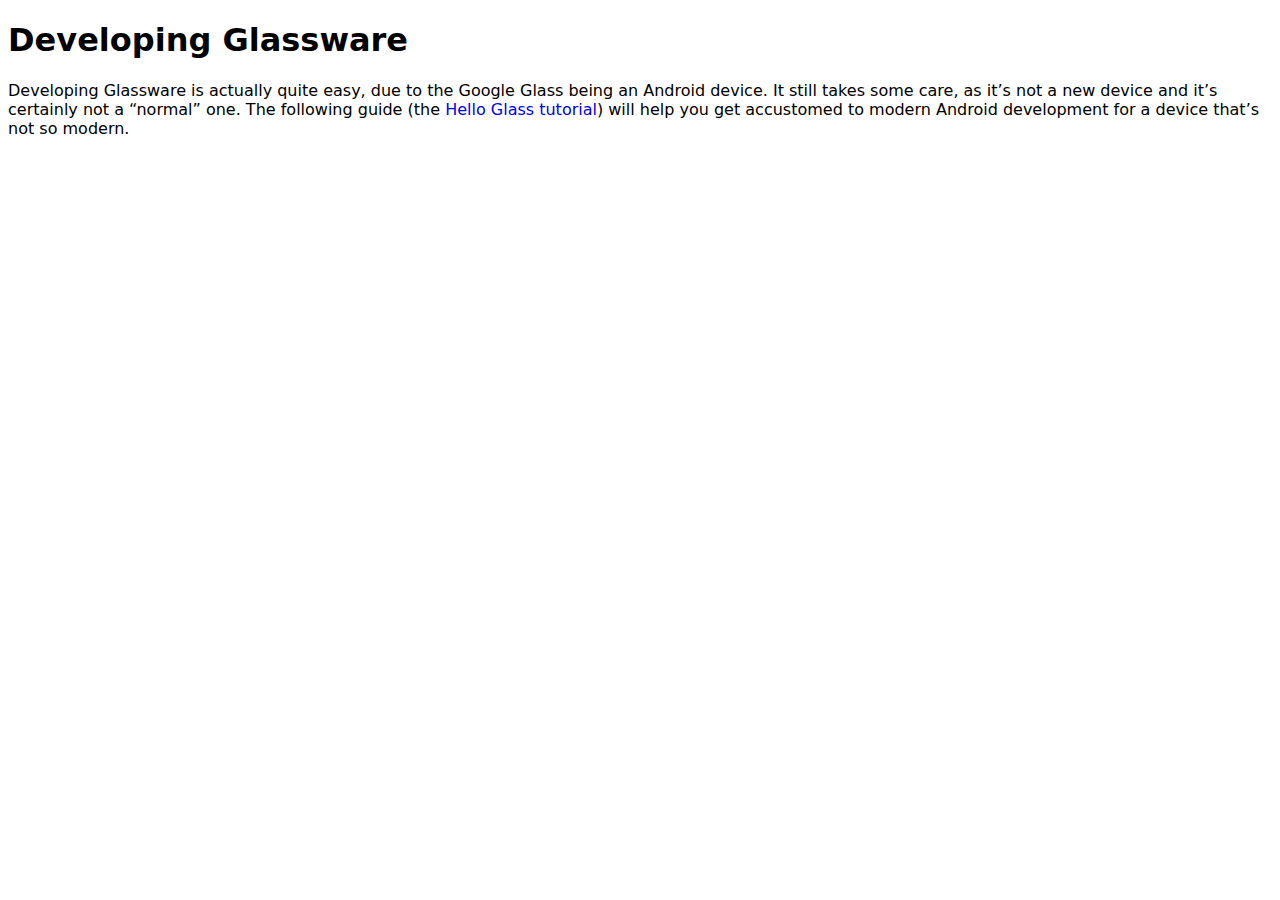
<file: development/index.html>
<!DOCTYPE html>
<html>
<head>
<meta charset="utf-8" />
<meta name="viewport" content="width=device-width,initial-scale=1" />
<title></title>
<link rel="stylesheet" href="/lib/style.css">
</head>
<body>
<h1 id="developing-glassware">Developing Glassware</h1>
<p>Developing Glassware is actually quite easy, due to the Google Glass being an Android device. It still takes some care, as it&#8217;s not a new device and it&#8217;s certainly not a &#8220;normal&#8221; one. The following guide (the <a href="./hello-glass.html">Hello Glass tutorial</a>) will help you get accustomed to modern Android development for a device that&#8217;s not so modern.</p>
</body>
</html>
</file>
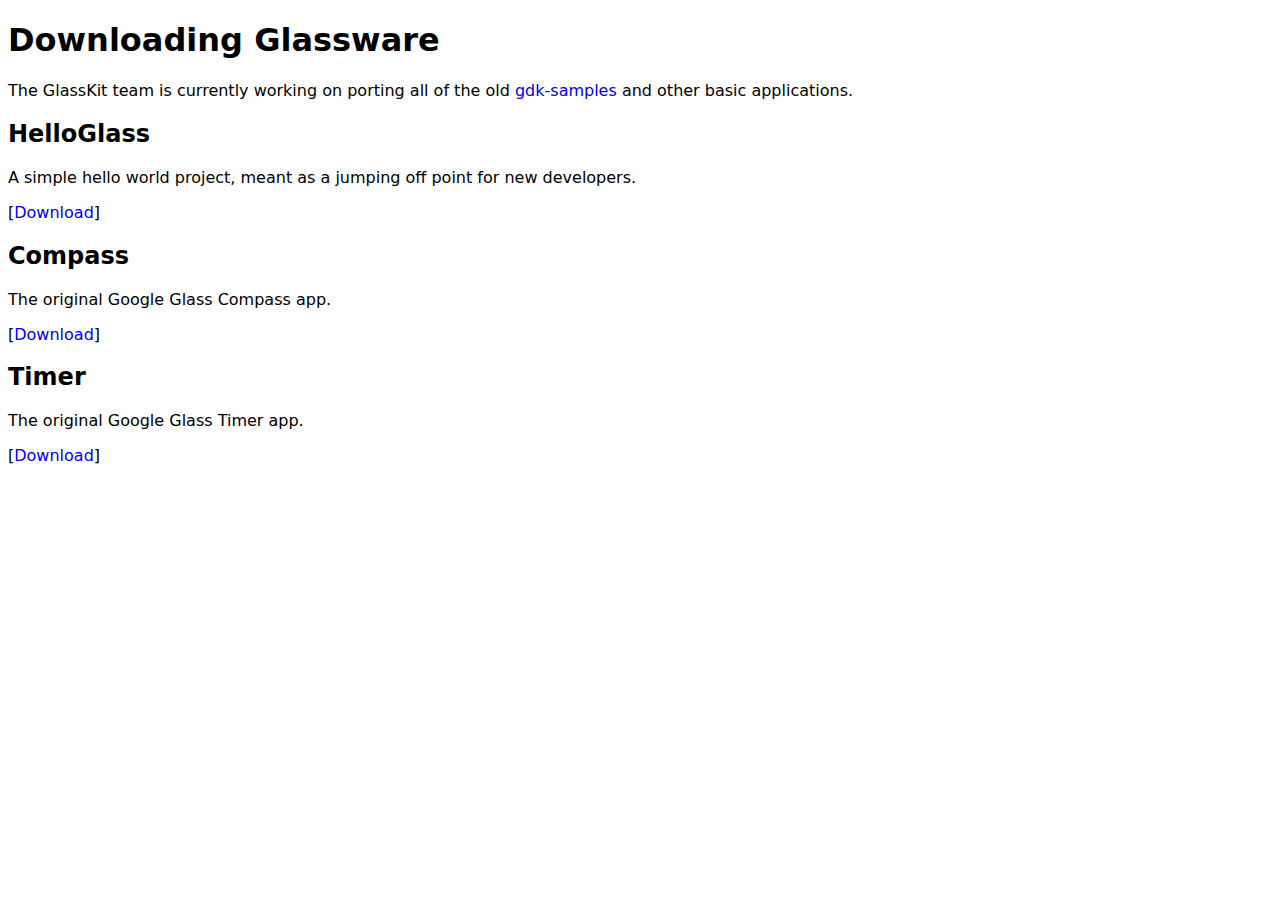
<file: glassware/index.html>
<!DOCTYPE html>
<html>
<head>
<meta charset="utf-8" />
<meta name="viewport" content="width=device-width,initial-scale=1" />
<title></title>
<link rel="stylesheet" href="/lib/style.css">
</head>
<body>
<h1 id="downloading-glassware">Downloading Glassware</h1>
<p>The GlassKit team is currently working on porting all of the old <a href="https://github.com/googleglass/">gdk-samples</a> and other basic applications.</p>
<h2 id="helloglass">HelloGlass</h2>
<p>A simple hello world project, meant as a jumping off point for new developers.</p>
<p>[<a href="https://github.com/GlassKit/HelloGlass/releases/download/v1.0.0/HelloGlass.apk">Download</a>]</p>
<h2 id="compass">Compass</h2>
<p>The original Google Glass Compass app.</p>
<p>[<a href="https://github.com/GlassKit/Compass/releases/download/v1.0.0/Compass.apk">Download</a>]</p>
<h2 id="timer">Timer</h2>
<p>The original Google Glass Timer app.</p>
<p>[<a href="https://github.com/GlassKit/Timer/releases/download/v1.0.0/Timer.apk">Download</a>]</p>
</body>
</html>
</file>
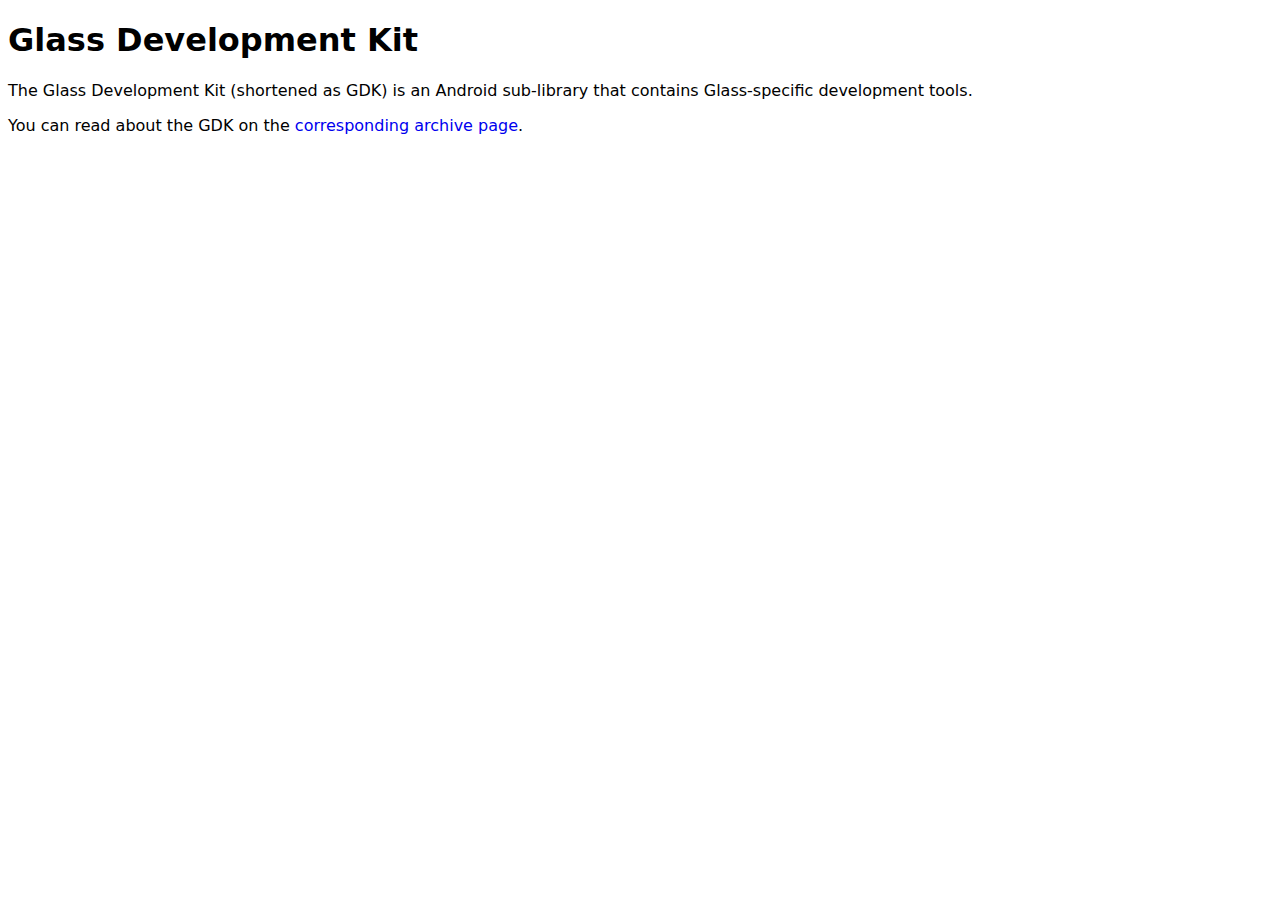
<file: development/gdk/index.html>
<!DOCTYPE html>
<html>
<head>
<meta charset="utf-8" />
<meta name="viewport" content="width=device-width,initial-scale=1" />
<title></title>
<link rel="stylesheet" href="/lib/style.css">
</head>
<body>
<h1 id="glass-development-kit">Glass Development Kit</h1>
<p>The Glass Development Kit (shortened as GDK) is an Android sub-library that contains Glass-specific development tools.</p>
<p>You can read about the GDK on the <a href="../../archive/glass/develop/gdk/index.html">corresponding archive page</a>.</p>
</body>
</html>
</file>
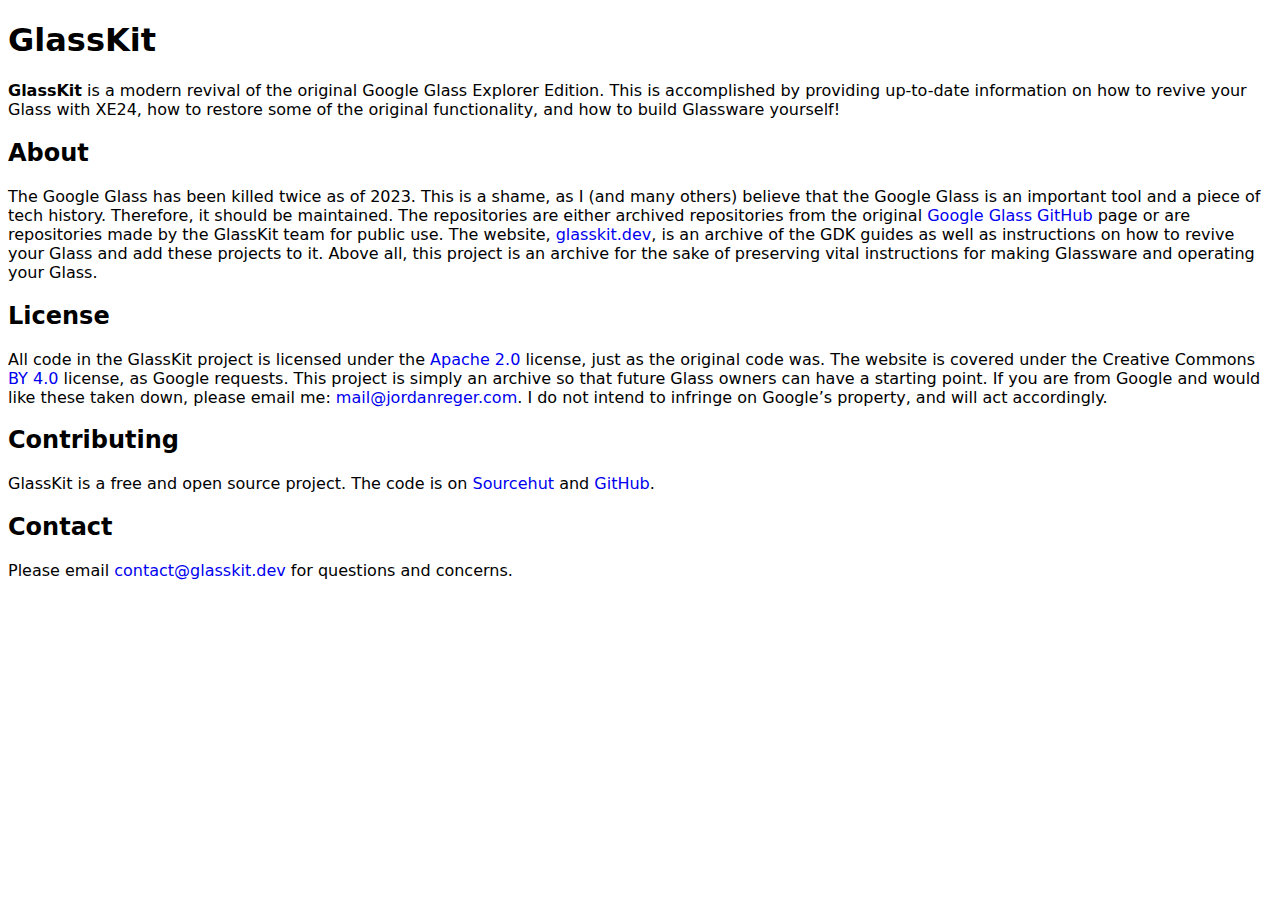
<file: about.html>
<!DOCTYPE html>
<html>
<head>
<meta charset="utf-8" />
<meta name="viewport" content="width=device-width,initial-scale=1" />
<title></title>
<link rel="stylesheet" href="/lib/style.css">
</head>
<body>
<h1 id="glasskit">GlassKit</h1>
<p><strong>GlassKit</strong> is a modern revival of the original Google Glass Explorer Edition. This is accomplished by providing up-to-date information on how to revive your Glass with XE24, how to restore some of the original functionality, and how to build Glassware yourself!</p>
<h2 id="about">About</h2>
<p>The Google Glass has been killed twice as of 2023. This is a shame, as I (and many others) believe that the Google Glass is an important tool and a piece of tech history. Therefore, it should be maintained. The repositories are either archived repositories from the original <a href="https://github.com/googleglass">Google Glass GitHub</a> page or are repositories made by the GlassKit team for public use. The website, <a href="https://glasskit.dev">glasskit.dev</a>, is an archive of the GDK guides as well as instructions on how to revive your Glass and add these projects to it. Above all, this project is an archive for the sake of preserving vital instructions for making Glassware and operating your Glass.</p>
<h2 id="license">License</h2>
<p>All code in the GlassKit project is licensed under the <a href="https://www.apache.org/licenses/LICENSE-2.0">Apache 2.0</a> license, just as the original code was. The website is covered under the Creative Commons <a href="https://creativecommons.org/licenses/by/4.0/">BY 4.0</a> license, as Google requests. This project is simply an archive so that future Glass owners can have a starting point. If you are from Google and would like these taken down, please email me: <a href="mailto:mail@jordanreger.com">mail@jordanreger.com</a>. I do not intend to infringe on Google&#8217;s property, and will act accordingly.</p>
<h2 id="contributing">Contributing</h2>
<p>GlassKit is a free and open source project. The code is on <a href="https://sr.ht/~jordanreger/GlassKit">Sourcehut</a> and <a href="https://github.com/GlassKit">GitHub</a>.</p>
<h2 id="contact">Contact</h2>
<p>Please email <a href="mailto:contact@glasskit.dev">contact@glasskit.dev</a> for questions and concerns.</p>
</body>
</html>
</file>
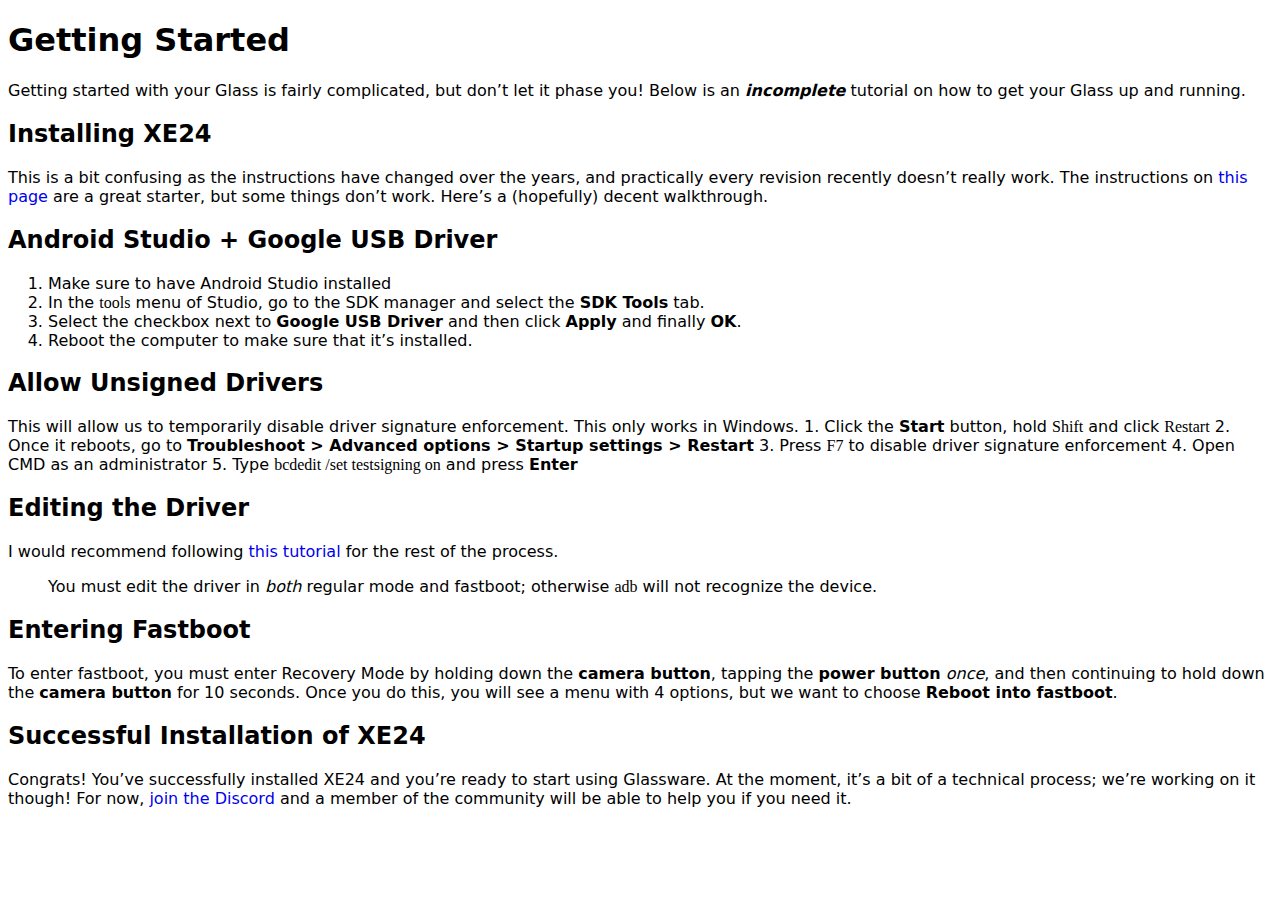
<file: getting-started.html>
<!DOCTYPE html>
<html>
<head>
<meta charset="utf-8" />
<meta name="viewport" content="width=device-width,initial-scale=1" />
<title></title>
<link rel="stylesheet" href="/lib/style.css">
</head>
<body>
<h1 id="getting-started">Getting Started</h1>
<p>Getting started with your Glass is fairly complicated, but don&#8217;t let it phase you! Below is an <strong><em>incomplete</em></strong> tutorial on how to get your Glass up and running.</p>
<h2 id="installing-xe24">Installing XE24</h2>
<p>This is a bit confusing as the instructions have changed over the years, and practically every revision recently doesn&#8217;t really work. The instructions on <a href="https://web.archive.org/web/20221001235129/https://support.google.com/glass/answer/9649198?hl=en">this page</a> are a great starter, but some things don’t work. Here’s a (hopefully) decent walkthrough.</p>
<h2 id="android-studio-google-usb-driver">Android Studio + Google USB Driver</h2>
<ol>
<li>Make sure to have Android Studio installed</li>
<li>In the <code>tools</code> menu of Studio, go to the SDK manager and select the <strong>SDK Tools</strong> tab.</li>
<li>Select the checkbox next to <strong>Google USB Driver</strong> and then click <strong>Apply</strong> and finally <strong>OK</strong>.</li>
<li>Reboot the computer to make sure that it&#8217;s installed.</li>
</ol>
<h2 id="allow-unsigned-drivers">Allow Unsigned Drivers</h2>
<p>This will allow us to temporarily disable driver signature enforcement. This only works in Windows.
1. Click the <strong>Start</strong> button, hold <code>Shift</code> and click <code>Restart</code>
2. Once it reboots, go to <strong>Troubleshoot &#62; Advanced options &#62; Startup settings &#62; Restart</strong>
3. Press <code>F7</code> to disable driver signature enforcement
4. Open CMD as an administrator
5. Type <code>bcdedit &#47;set testsigning on</code> and press <strong>Enter</strong></p>
<h2 id="editing-the-driver">Editing the Driver</h2>
<p>I would recommend following <a href="https://web.archive.org/web/20230803213234/https://jeffzzq.scribe.rip/using-google-glass-in-2020-5f0a01188e6e">this tutorial</a> for the rest of the process.</p>
<blockquote>
<p>You must edit the driver in <em>both</em> regular mode and fastboot; otherwise <code>adb</code> will not recognize the device.</p>
</blockquote>
<h2 id="entering-fastboot">Entering Fastboot</h2>
<p>To enter fastboot, you must enter Recovery Mode by holding down the <strong>camera button</strong>, tapping the <strong>power button</strong> <em>once</em>, and then continuing to hold down the <strong>camera button</strong> for 10 seconds. Once you do this, you will see a menu with 4 options, but we want to choose <strong>Reboot into fastboot</strong>.</p>
<h2 id="successful-installation-of-xe24">Successful Installation of XE24</h2>
<p>Congrats! You&#8217;ve successfully installed XE24 and you&#8217;re ready to start using Glassware. At the moment, it&#8217;s a bit of a technical process; we&#8217;re working on it though! For now, <a href="https://discord.gg/6xdEw33hKb">join the Discord</a> and a member of the community will be able to help you if you need it.</p>
</body>
</html>
</file>
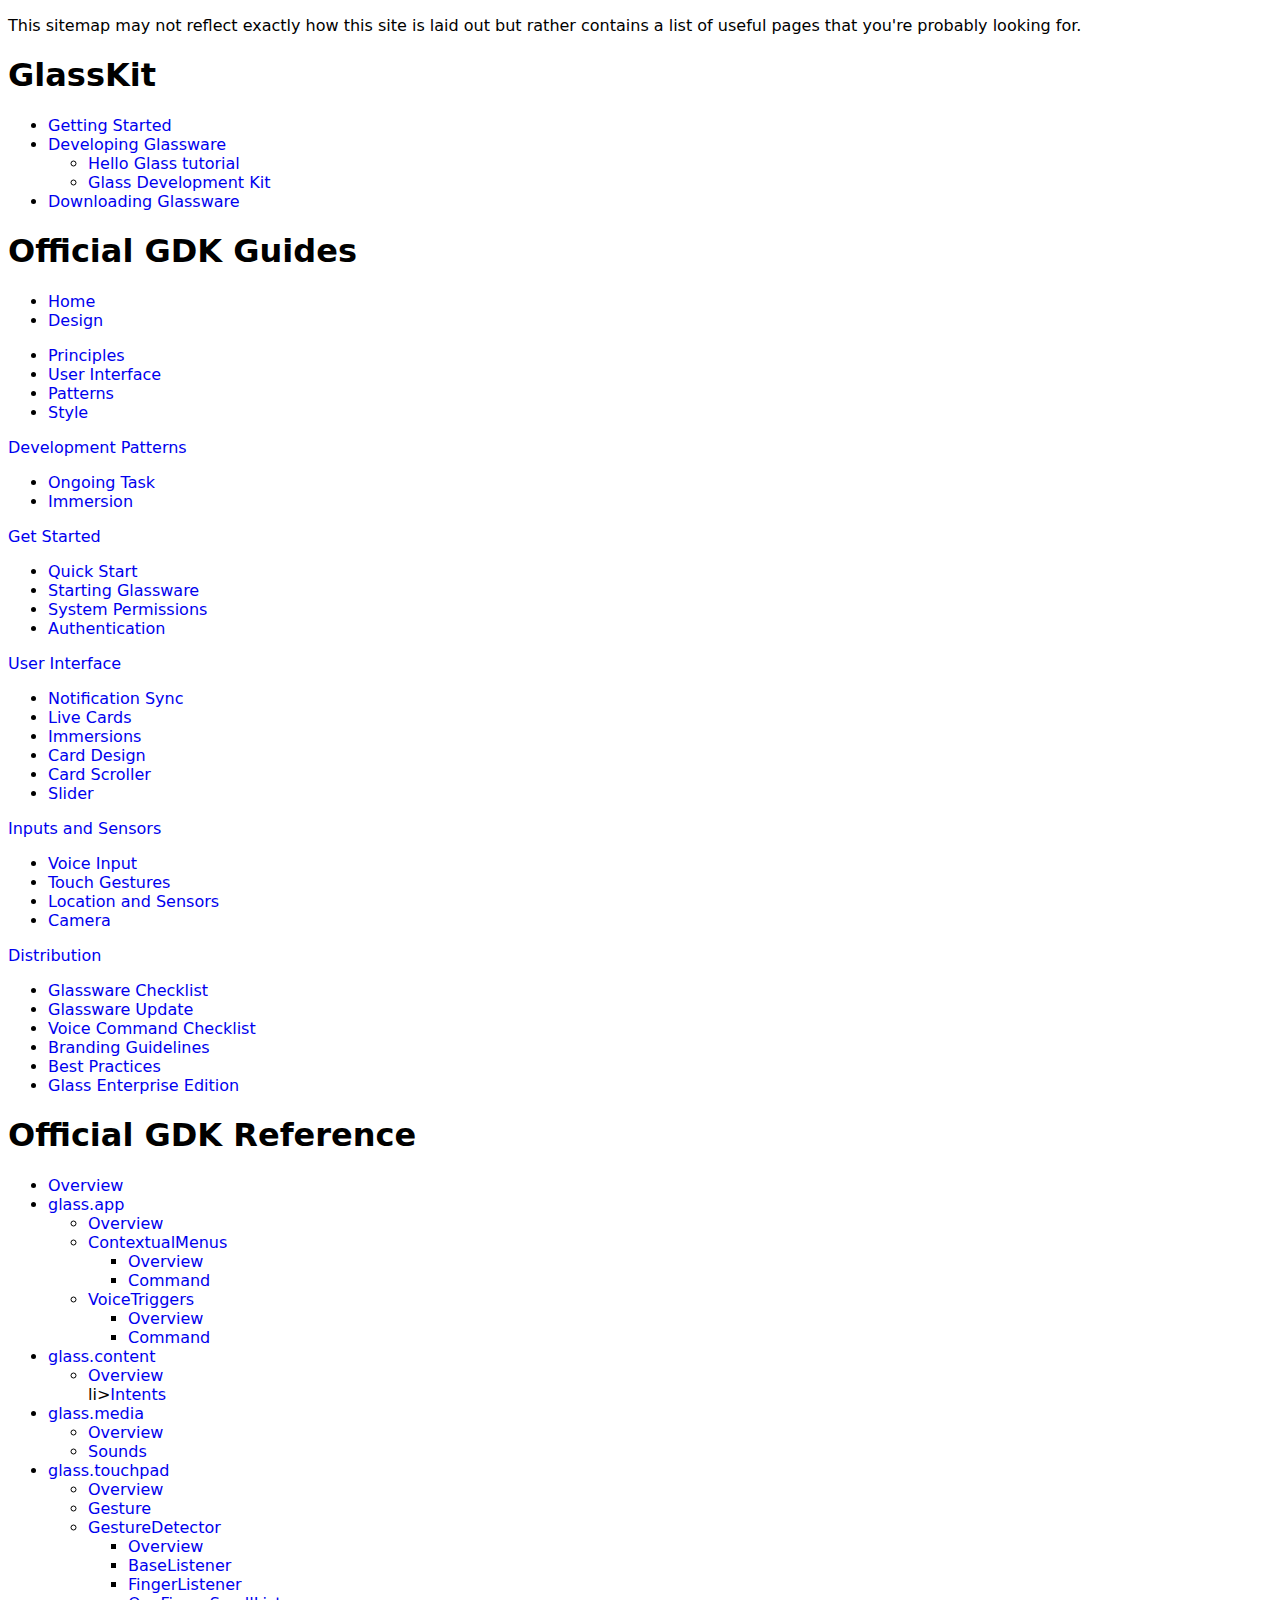
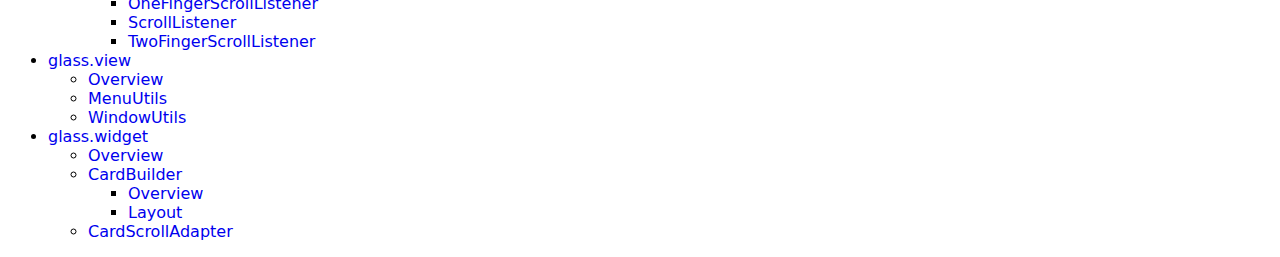
<file: sitemap.html>
<!DOCTYPE html>
<html>
<head>
<meta charset="utf-8" />
<meta name="viewport" content="width=device-width,initial-scale=1" />
<title>GlassKit sitemap</title>
<link rel="stylesheet" href="/lib/style.css">
</head>
<body>
<p>This sitemap may not reflect exactly how this site is laid out but rather contains a list of useful pages that you're probably looking for.</p>
<h1 id="glasskit">GlassKit</h1>
<ul>
<li><a href="getting-started.html">Getting Started</a></li>
<li><a href="development/index.html">Developing Glassware</a>
<ul>
<li><a href="development/hello-glass.html">Hello Glass tutorial</a></li>
<li><a href="development/gdk/index.html">Glass Development Kit</a></li>
</ul></li>
<li><a href="glassware/index.html">Downloading Glassware</a></li>
</ul>
<h1 id="official-gdk-guides">Official GDK Guides</h1>
<ul>
<li><a href="https://glasskit.github.io/archive/index.html">Home</a></li>
<li><a href="https://glasskit.github.io/archive/design/index.html">Design</a></li>
</ul>
<ul>
<li><a href="https://glasskit.github.io/archive/design/principles.html">Principles</a></li>
<li><a href="https://glasskit.github.io/archive/design/ui.html">User Interface</a></li>
<li><a href="https://glasskit.github.io/archive/design/patterns.html">Patterns</a></li>
<li><a href="https://glasskit.github.io/archive/design/style.html">Style</a></li>
</ul></li>
<li><a href="https://glasskit.github.io/archive/develop/patterns/index.html">Development Patterns</a>
<ul>
<li><a href="https://glasskit.github.io/archive/develop/patterns/ongoing-task.html">Ongoing Task</a></li>
<li><a href="https://glasskit.github.io/archive/develop/patterns/immersion.html">Immersion</a></li>
</ul></li>
<li><a href="https://glasskit.github.io/archive/develop/gdk/index.html">Get Started</a>
<ul>
<li><a href="https://glasskit.github.io/archive/develop/gdk/quick-start.html">Quick Start</a></li>
<li><a href="https://glasskit.github.io/archive/develop/gdk/starting-glassware.html">Starting Glassware</a></li>
<li><a href="https://glasskit.github.io/archive/develop/gdk/permissions.html">System Permissions</a></li>
<li><a href="https://glasskit.github.io/archive/develop/gdk/authentication.html">Authentication</a></li>
</ul></li>
<li><a href="https://glasskit.github.io/archive/develop/gdk/index.html">User Interface</a>
<ul>
<li><a href="https://glasskit.github.io/archive/develop/gdk/notification-sync.html">Notification Sync</a></li>
<li><a href="https://glasskit.github.io/archive/develop/gdk/live-cards.html">Live Cards</a></li>
<li><a href="https://glasskit.github.io/archive/develop/gdk/immersions.html">Immersions</a></li>
<li><a href="https://glasskit.github.io/archive/develop/gdk/card-design.html">Card Design</a></li>
<li><a href="https://glasskit.github.io/archive/develop/gdk/card-scroller.html">Card Scroller</a></li>
<li><a href="https://glasskit.github.io/archive/develop/gdk/slider.html">Slider</a></li>
</ul></li>
<li><a href="https://glasskit.github.io/archive/develop/gdk/index.html">Inputs and Sensors</a>
<ul>
<li><a href="https://glasskit.github.io/archive/develop/gdk/voice.html">Voice Input</a></li>
<li><a href="https://glasskit.github.io/archive/develop/gdk/touch.html">Touch Gestures</a></li>
<li><a href="https://glasskit.github.io/archive/develop/gdk/location-sensors.html">Location and Sensors</a></li>
<li><a href="https://glasskit.github.io/archive/develop/gdk/camera.html">Camera</a></li>
</ul></li>
<li><a href="https://glasskit.github.io/archive/distribute/index.html">Distribution</a>
<ul>
<li><a href="https://glasskit.github.io/archive/distribute/checklist.html">Glassware Checklist</a></li>
<li><a href="https://glasskit.github.io/archive/distribute/update.html">Glassware Update</a></li>
<li><a href="https://glasskit.github.io/archive/distribute/voice-checklist.html">Voice Command Checklist</a></li>
<li><a href="https://glasskit.github.io/archive/distribute/branding-guidelines.html">Branding Guidelines</a></li>
<li><a href="https://glasskit.github.io/archive/distribute/best-practices.html">Best Practices</a></li>
<li><a href="https://glasskit.github.io/archive/distribute/glass-enterprise.html">Glass Enterprise Edition</a></li>
</ul></li>
</ul>
<h1 id="official-gdk-reference">Official GDK Reference</h1>
<ul>
<li><a href="https://glasskit.github.io/archive/develop/gdk/reference/index.html">Overview</a></li>
<li><a href="https://glasskit.github.io/archive/develop/gdk/reference/com/google/android/glass/app/package-summary.html">glass.app</a>
<ul>
<li><a href="https://glasskit.github.io/archive/develop/gdk/reference/com/google/android/glass/app/package-summary.html">Overview</a></li>
<li><a href="https://glasskit.github.io/archive/develop/gdk/reference/com/google/android/glass/app/ContextualMenus.html">ContextualMenus</a>
<ul>
<li><a href="https://glasskit.github.io/archive/develop/gdk/reference/com/google/android/glass/app/ContextualMenus.html">Overview</a></li>
<li><a href="https://glasskit.github.io/archive/develop/gdk/reference/com/google/android/glass/app/ContextualMenus.Command.html">Command</a></li>
</ul></li>
<li><a href="https://glasskit.github.io/archive/develop/gdk/reference/com/google/android/glass/app/VoiceTriggers.html">VoiceTriggers</a>
<ul>
<li><a href="https://glasskit.github.io/archive/develop/gdk/reference/com/google/android/glass/app/VoiceTriggers.html">Overview</a></li>
<li><a href="https://glasskit.github.io/archive/develop/gdk/reference/com/google/android/glass/app/VoiceTriggers.Command.html">Command</a></li>
</ul></li>
</ul></li>
<li><a href="https://glasskit.github.io/archive/develop/gdk/reference/com/google/android/glass/content/package-summary.html">glass.content</a>
<ul>
<li><a href="https://glasskit.github.io/archive/develop/gdk/reference/com/google/android/glass/contents/package-summary.html">Overview</a></li>
li><a href="https://glasskit.github.io/archive/develop/gdk/reference/com/google/android/glass/content/Intents.html">Intents</a></li>
</ul></li>
<li><a href="https://glasskit.github.io/archive/develop/gdk/reference/com/google/android/glass/media/package-summary.html">glass.media</a>
<ul>
<li><a href="https://glasskit.github.io/archive/develop/gdk/reference/com/google/android/glass/media/package-summary.html">Overview</a></li>
<li><a href="https://glasskit.github.io/archivedevelop/gdk/reference/com/google/android/glass/media/Sounds.html">Sounds</a></li>
</ul></li>
<li><a href="https://glasskit.github.io/archive/develop/gdk/reference/com/google/android/glass/touchpad/package-summary.html">glass.touchpad</a>
<ul>
<li><a href="https://glasskit.github.io/archive/develop/gdk/reference/com/google/android/glass/touchpad/package-summary.html">Overview</a></li>
<li><a href="https://glasskit.github.io/archive/develop/gdk/reference/com/google/android/glass/touchpad/Gesture.html">Gesture</a></li>
<li><a href="https://glasskit.github.io/archive/develop/gdk/reference/com/google/android/glass/touchpad/GestureDetector.html">GestureDetector</a>
<ul>
<li><a href="https://glasskit.github.io/archive/develop/gdk/reference/com/google/android/glass/touchpad/GestureDetector.html">Overview</a></li>
<li><a href="https://glasskit.github.io/archive/develop/gdk/reference/com/google/android/glass/touchpad/GestureDetector.BaseListener.html">BaseListener</a></li>
<li><a href="https://glasskit.github.io/archive/develop/gdk/reference/com/google/android/glass/touchpad/GestureDetector.FingerListener.html">FingerListener</a></li>
<li><a href="https://glasskit.github.io/archive/develop/gdk/reference/com/google/android/glass/touchpad/GestureDetector.OneFingerScrollListener.html">OneFingerScrollListener</a></li>
<li><a href="https://glasskit.github.io/archive/develop/gdk/reference/com/google/android/glass/touchpad/GestureDetector.ScrollListener.html">ScrollListener</a></li>
<li><a href="https://glasskit.github.io/archive/develop/gdk/reference/com/google/android/glass/touchpad/GestureDetector.TwoFingerScrollListener.html">TwoFingerScrollListener</a></li>
</ul></li>
</ul></li>
<li><a href="https://glasskit.github.io/archive/develop/gdk/reference/com/google/android/glass/view/package-summary.html">glass.view</a>
<ul>
<li><a href="https://glasskit.github.io/archive/develop/gdk/reference/com/google/android/glass/view/package-summary.html">Overview</a></li>
<li><a href="https://glasskit.github.io/archive/develop/gdk/reference/com/google/android/glass/view/MenuUtils.html">MenuUtils</a></li>
<li><a href="https://glasskit.github.io/archive/develop/gdk/reference/com/google/android/glass/view/WindowUtils.html">WindowUtils</a></li>
</ul></li>
<li><a href="https://glasskit.github.io/archive/develop/gdk/reference/com/google/android/glass/widget/package-summary.html">glass.widget</a>
<ul>
<li><a href="https://glasskit.github.io/archive/develop/gdk/reference/com/google/android/glass/widget/package-summary.html">Overview</a></li>
<li><a href="https://glasskit.github.io/archive/develop/gdk/reference/com/google/android/glass/widget/CardBuilder.html">CardBuilder</a>
<ul>
<li><a href="https://glasskit.github.io/archive/develop/gdk/reference/com/google/android/glass/widget/CardBuilder.html">Overview</a></li>
<li><a href="https://glasskit.github.io/archive/develop/gdk/reference/com/google/android/glass/widget/CardBuilder.Layout.html">Layout</a></li>
</ul></li>
<li><a href="https://glasskit.github.io/archive/develop/gdk/reference/com/google/android/glass/widget/CardScrollAdapter.html">CardScrollAdapter</a></li>
</ul></li>
</ul>
</body>
</html>
</file>
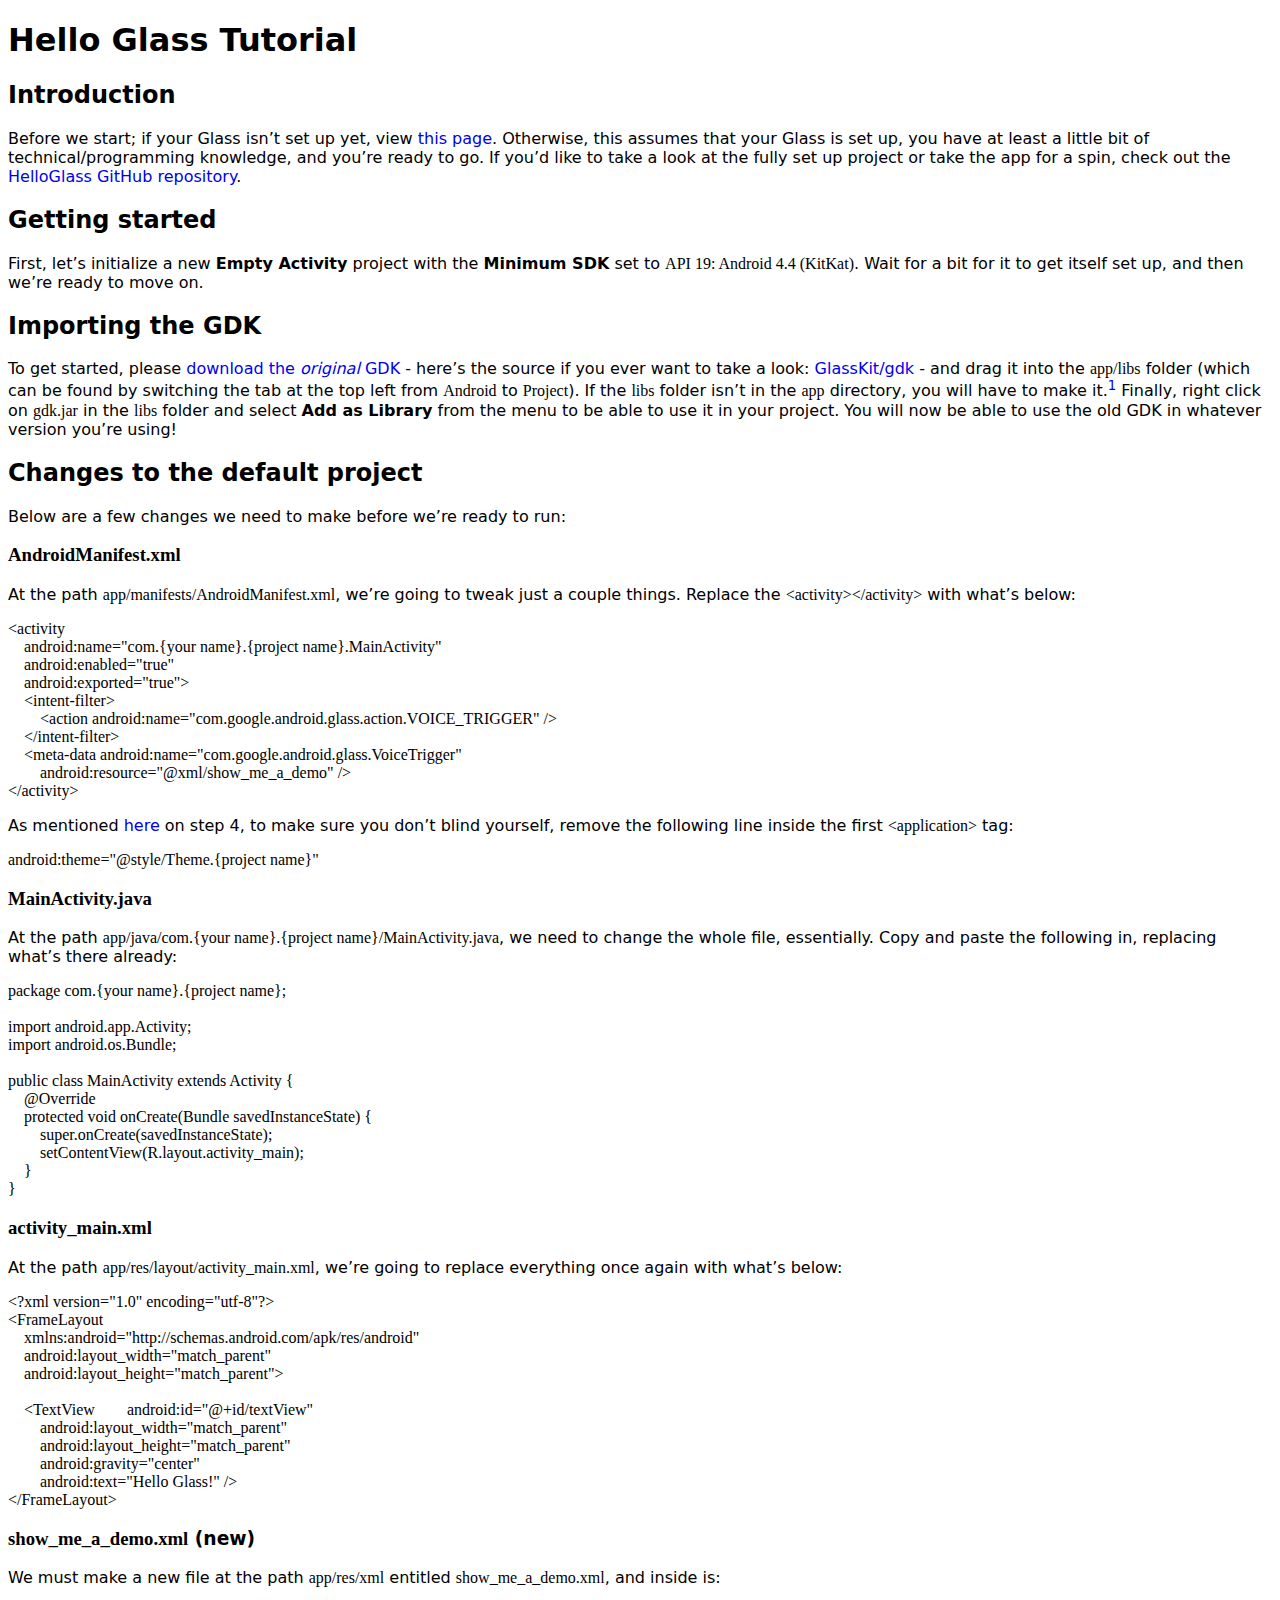
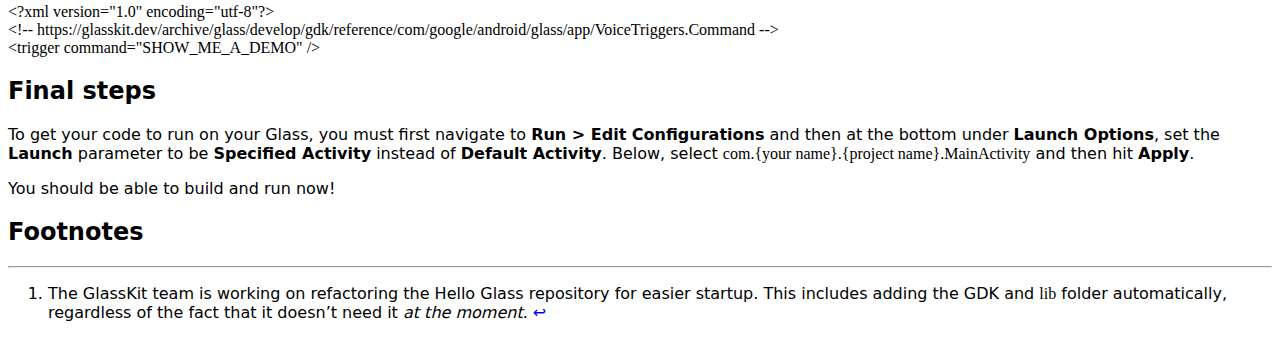
<file: development/hello-glass.html>
<!DOCTYPE html>
<html>
<head>
<meta charset="utf-8" />
<meta name="viewport" content="width=device-width,initial-scale=1" />
<title></title>
<link rel="stylesheet" href="/lib/style.css">
</head>
<body>
<h1 id="hello-glass-tutorial">Hello Glass Tutorial</h1>
<h2 id="introduction">Introduction</h2>
<p>Before we start; if your Glass isn&#8217;t set up yet, view <a href="../getting-started.html">this page</a>. Otherwise, this assumes that your Glass is set up, you have at least a little bit of technical&#47;programming knowledge, and you&#8217;re ready to go. If you&#8217;d like to take a look at the fully set up project or take the app for a spin, check out the <a href="https://github.com/GlassKit/HelloGlass">HelloGlass GitHub repository</a>.</p>
<h2 id="getting-started">Getting started</h2>
<p>First, let&#8217;s initialize a new <strong>Empty Activity</strong> project with the <strong>Minimum SDK</strong> set to <code>API 19: Android 4.4 (KitKat)</code>. Wait for a bit for it to get itself set up, and then we&#8217;re ready to move on. </p>
<h2 id="importing-the-gdk">Importing the GDK</h2>
<p>To get started, please <a href="https://github.com/GlassKit/gdk/releases/download/v1.0.0/gdk.jar">download the <em>original</em> GDK</a> - here&#8217;s the source if you ever want to take a look: <a href="https://github.com/GlassKit/gdk">GlassKit&#47;gdk</a> - and drag it into the <code>app&#47;libs</code> folder (which can be found by switching the tab at the top left from <code>Android</code> to <code>Project</code>). If the <code>libs</code> folder isn&#8217;t in the <code>app</code> directory, you will have to make it.<sup id="fnref1"><a href="#fn1" rel="footnote">1</a></sup> Finally, right click on <code>gdk.jar</code> in the <code>libs</code> folder and select <strong>Add as Library</strong> from the menu to be able to use it in your project. You will now be able to use the old GDK in whatever version you&#8217;re using!</p>
<h2 id="changes-to-the-default-project">Changes to the default project</h2>
<p>Below are a few changes we need to make before we&#8217;re ready to run:</p>
<h3 id="section"><code>AndroidManifest.xml</code></h3>
<p>At the path <code>app&#47;manifests&#47;AndroidManifest.xml</code>, we&#8217;re going to tweak just a couple things. Replace the <code>&#60;activity&#62;&#60;&#47;activity&#62;</code> with what&#8217;s below:</p>
<pre><code class="language-xml">&#60;activity  
    android:name="com.{your name}.{project name}.MainActivity"  
    android:enabled="true"  
    android:exported="true"&#62;  
    &#60;intent-filter&#62;
        &#60;action android:name="com.google.android.glass.action.VOICE_TRIGGER" &#47;&#62;  
    &#60;&#47;intent-filter&#62;
    &#60;meta-data android:name="com.google.android.glass.VoiceTrigger"
        android:resource="@xml&#47;show_me_a_demo" &#47;&#62;  
&#60;&#47;activity&#62;
</code></pre>
<p>As mentioned <a href="../archive/glass/develop/gdk/quick-start.html#for_android_experts">here</a> on step 4, to make sure you don&#8217;t blind yourself, remove the following line inside the first <code>&#60;application&#62;</code> tag:</p>
<pre><code class="language-xml">android:theme="@style&#47;Theme.{project name}"
</code></pre>
<h3 id="section-1"><code>MainActivity.java</code></h3>
<p>At the path <code>app&#47;java&#47;com.{your name}.{project name}&#47;MainActivity.java</code>, we need to change the whole file, essentially. Copy and paste the following in, replacing what&#8217;s there already:</p>
<pre><code class="language-java">package com.{your name}.{project name};

import android.app.Activity;
import android.os.Bundle;

public class MainActivity extends Activity {
    @Override
    protected void onCreate(Bundle savedInstanceState) {
        super.onCreate(savedInstanceState);
        setContentView(R.layout.activity_main);
    }
}
</code></pre>
<h3 id="section-2"><code>activity_main.xml</code></h3>
<p>At the path <code>app&#47;res&#47;layout&#47;activity_main.xml</code>, we&#8217;re going to replace everything once again with what&#8217;s below:</p>
<pre><code class="language-xml">&#60;?xml version="1.0" encoding="utf-8"?&#62;  
&#60;FrameLayout  
    xmlns:android="http:&#47;&#47;schemas.android.com&#47;apk&#47;res&#47;android"  
    android:layout_width="match_parent"  
    android:layout_height="match_parent"&#62;  
  
    &#60;TextView        android:id="@+id&#47;textView"  
        android:layout_width="match_parent"  
        android:layout_height="match_parent"  
        android:gravity="center"  
        android:text="Hello Glass!" &#47;&#62;  
&#60;&#47;FrameLayout&#62;
</code></pre>
<h3 id="new"><code>show_me_a_demo.xml</code> (new)</h3>
<p>We must make a new file at the path <code>app&#47;res&#47;xml</code> entitled <code>show_me_a_demo.xml</code>, and inside is:</p>
<pre><code class="language-xml">&#60;?xml version="1.0" encoding="utf-8"?&#62;  
&#60;!-- https:&#47;&#47;glasskit.dev&#47;archive&#47;glass&#47;develop&#47;gdk&#47;reference&#47;com&#47;google&#47;android&#47;glass&#47;app&#47;VoiceTriggers.Command --&#62;  
&#60;trigger command="SHOW_ME_A_DEMO" &#47;&#62;
</code></pre>
<h2 id="final-steps">Final steps</h2>
<p>To get your code to run on your Glass, you must first navigate to <strong>Run &#62; Edit Configurations</strong> and then at the bottom under <strong>Launch Options</strong>, set the <strong>Launch</strong> parameter to be <strong>Specified Activity</strong> instead of <strong>Default Activity</strong>. Below, select <code>com.{your name}.{project name}.MainActivity</code> and then hit <strong>Apply</strong>.</p>
<p>You should be able to build and run now!</p>
<h2 id="footnotes">Footnotes</h2>
<div class="footnotes">
<hr/>
<ol>

<li id="fn1">
<p>The GlassKit team is working on refactoring the Hello Glass repository for easier startup. This includes adding the GDK and <code>lib</code> folder automatically, regardless of the fact that it doesn&#8217;t need it <em>at the moment</em>.&#160;<a href="#fnref1" rev="footnote">&#8617;</a></p>
</li>

</ol>
</div>
</body>
</html>
</file>
<file: lib/style.css>
:root {
    color-scheme: light dark;
}

html {
    font-family: system-ui, -apple-system, BlinkMacSystemFont, 'Segoe UI', Roboto, Oxygen, Ubuntu, Cantarell, 'Open Sans', 'Helvetica Neue', sans-serif;
}

code, pre {
    font-family: ui-monospace;
}

a {
    text-decoration: none;
}

@media (prefers-color-scheme: dark) {
    a {
        color: lightskyblue;
    }
    a:visited {
        color: violet;
    }
}
</file>
